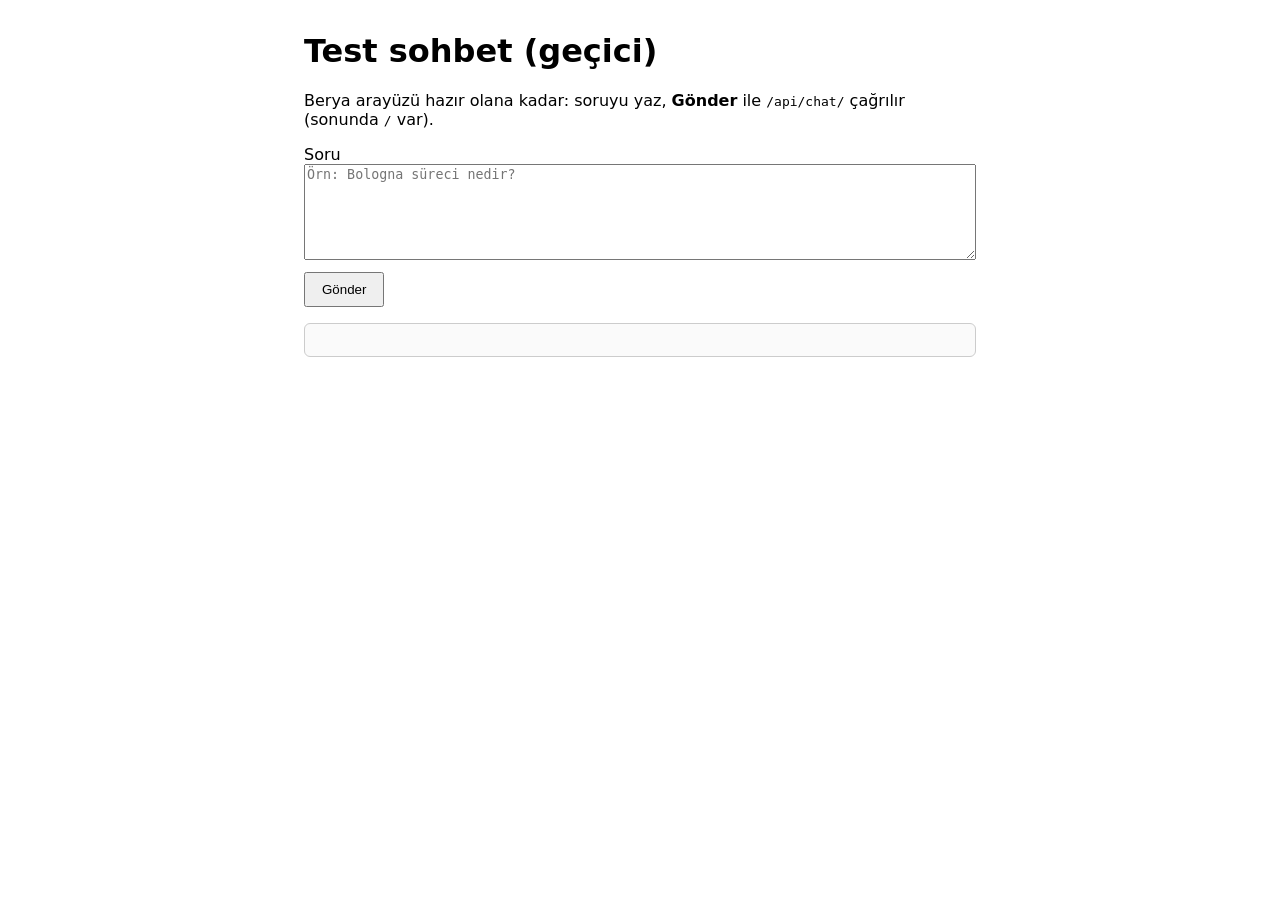
<file: webapp/chat/templates/chat/test_chat.html>
<!DOCTYPE html>
<html lang="tr">
<head>
  <meta charset="utf-8">
  <meta name="viewport" content="width=device-width, initial-scale=1">
  <title>ACU — test sohbet</title>
  <style>
    body { font-family: system-ui, sans-serif; max-width: 42rem; margin: 2rem auto; padding: 0 1rem; }
    textarea { width: 100%; min-height: 6rem; box-sizing: border-box; }
    button { margin-top: 0.5rem; padding: 0.5rem 1rem; cursor: pointer; }
    #out { margin-top: 1rem; white-space: pre-wrap; border: 1px solid #ccc; padding: 1rem; border-radius: 6px; background: #fafafa; }
    .err { color: #a00; }
  </style>
</head>
<body>
  <h1>Test sohbet (geçici)</h1>
  <p>Berya arayüzü hazır olana kadar: soruyu yaz, <strong>Gönder</strong> ile
    <code id="api-label"></code> çağrılır (sonunda <code>/</code> var).</p>
  <label for="q">Soru</label>
  <textarea id="q" placeholder="Örn: Bologna süreci nedir?"></textarea>
  <div><button type="button" id="send">Gönder</button></div>
  <div id="out" aria-live="polite"></div>
  <script>
    const API_URL = new URL("/api/chat/", window.location.origin).href;
    document.getElementById("api-label").textContent = new URL("/api/chat/", window.location.origin).pathname;

    const out = document.getElementById("out");
    document.getElementById("send").addEventListener("click", async () => {
      const query = document.getElementById("q").value.trim();
      if (!query) { out.textContent = "Lütfen bir soru yazın."; return; }
      out.classList.remove("err");
      out.textContent = "Yükleniyor…";
      const longWait = window.setTimeout(() => {
        if (out.textContent === "Yükleniyor…") {
          out.textContent = "Model yanıt hazırlıyor (birkaç dakika sürebilir)…";
        }
      }, 45000);
      try {
        const r = await fetch(API_URL, {
          method: "POST",
          headers: {
            "Content-Type": "application/json",
            "Accept": "application/json",
          },
          body: JSON.stringify({ query }),
        });
        const ct = (r.headers.get("content-type") || "").toLowerCase();
        const rawText = await r.text();
        if (!ct.includes("application/json")) {
          out.textContent =
            "JSON bekleniyordu; sunucu HTML veya başka içerik döndü (HTTP " + r.status + "). İlk 400 karakter:\n\n" +
            rawText.slice(0, 400);
          out.classList.add("err");
          return;
        }
        out.classList.remove("err");
        let data;
        try {
          data = JSON.parse(rawText);
        } catch (parseErr) {
          out.classList.add("err");
          out.textContent = "JSON ayrıştırma hatası: " + parseErr;
          return;
        }
        if (!data.ok) {
          out.classList.add("err");
          let errBody = data.error || ("HTTP " + r.status);
          if (data.detail) {
            errBody += "\n\nDetay:\n" + data.detail;
          }
          if (data.traceback) {
            errBody += "\n\nTraceback (DEBUG):\n" + data.traceback;
          }
          out.textContent = errBody;
          return;
        }
        out.classList.remove("err");
        let msg = data.answer || "";
        if (data.warning) {
          msg += "\n\n[" + data.warning + "]";
        }
        out.textContent = msg;
      } catch (e) {
        out.classList.add("err");
        out.textContent = String(e);
      } finally {
        window.clearTimeout(longWait);
      }
    });
  </script>
</body>
</html>
</file>
